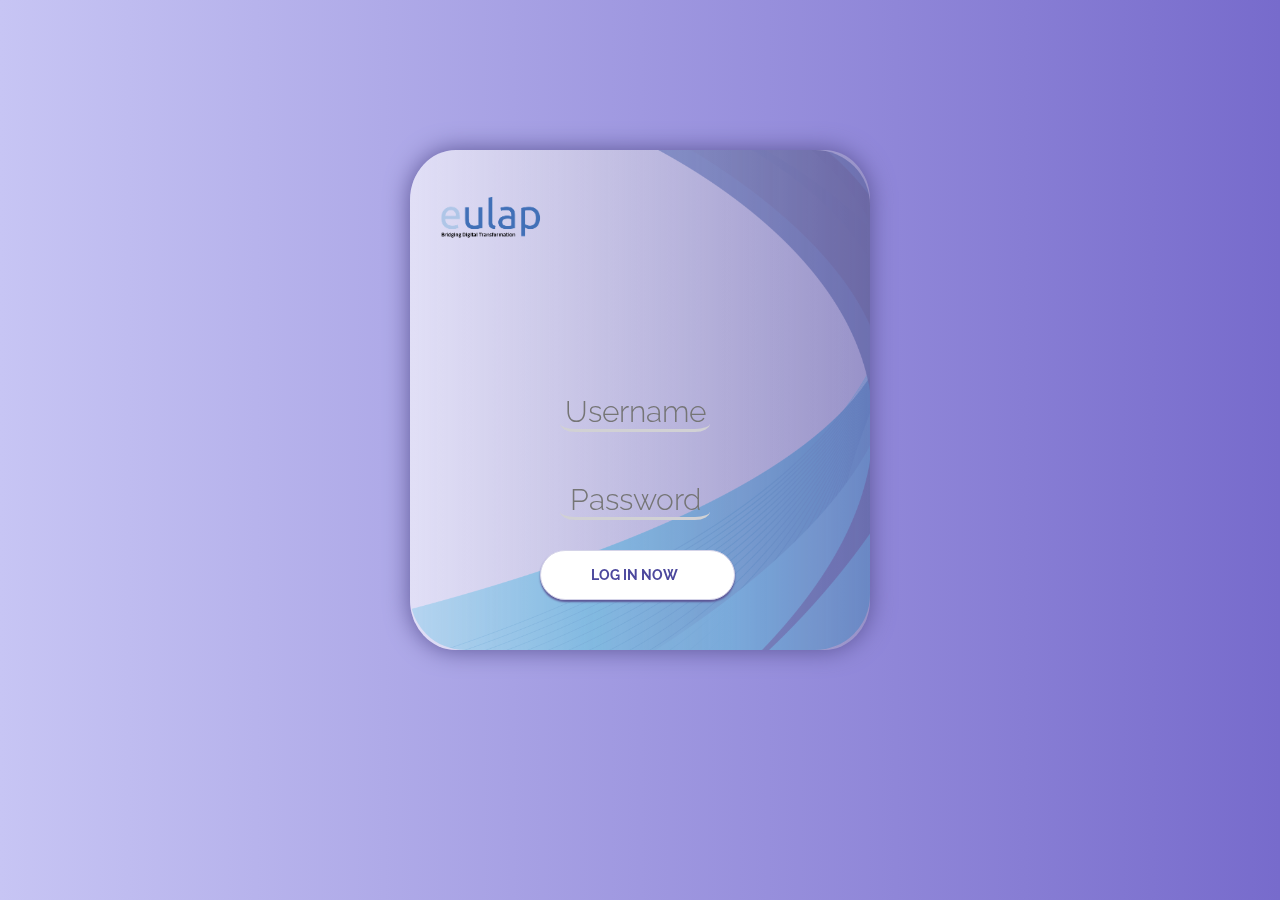
<file: index.html>
<!DOCTYPE html>
<html lang="en">
<head>
  <meta charset="UTF-8">
  <meta http-equiv="X-UA-Compatible" content="IE=edge">
  <meta name="viewport" content="width=device-width, initial-scale=1.0">
  <title>CIVIC PARADE</title>
  <link rel="stylesheet" type="text/css" href="./float/css/style.css">
</head>
<body>
<div class="container">
  <div class="screen">
    <img src="/images/Eulap.png" alt="eulap" class="eulaplogo">
    <img src="/images/background.png" alt="Image" class="screen__image">
    <div class="screen__content">
      <form action="login.php" method="post">
        <div class="loginbox">
          <div class="login__field">
            <i class="login__icon fas fa-user"></i>
            <input type="text" class="login__input" placeholder="Username" name="username" required>
          </div>
          <div class="login__field">
            <i class="login__icon fas fa-lock"></i>
            <input type="password" class="login__input" placeholder="Password" name="password" required>
          </div>
          <button class="button login__submit">
            <span class="button__text">Log In Now</span>
            <i class="button__icon fas fa-chevron-right"></i>
          </button>
        </div>
      </form>
      <div class="social-login">
      </div>
    </div>
  </div>
</div>
</body>
</html>
</file>
<file: float/css/style.css>
@import url('https://fonts.googleapis.com/css?family=Raleway:400,700');

* {
	box-sizing: border-box;
	margin: 0;
	padding: 0;	
	font-family: Raleway, sans-serif;
}

body {
	background: linear-gradient(90deg, #C7C5F4, #776BCC);		
}

.container {
	display: flex;
	align-items: center;
	justify-content: center;
	min-height: 100vh;
	padding-bottom: 100px;
}

.screen {		
	background: linear-gradient(90deg, #ffffffa2, #a7a7a754);		
	position: fixed;	
	height: 500px;
	width: 460px;	
	box-shadow: 0px 0px 24px #5C5696;
	border-radius: 10%;
}

.screen__content {
	z-index: 1;
	position: relative;	
	height: 100%;
}

.screen__background {		
	position: absolute;
	top: 0;
	left: 0;
	right: 0;
	bottom: 0;
	z-index: 0;
	-webkit-clip-path: inset(0 0 0 0);
	clip-path: inset(0 0 0 0);	
}

.screen__background__shape {
	transform: rotate(45deg);
	position: absolute;
}

.screen__background__shape1 {
	height: 520px;
	width: 520px;
	background: #FFF;	
	top: -50px;
	right: 120px;	
	border-radius: 0 72px 0 0;
}


.login {
	width: 320px;
	padding: 30px;
	padding-top: 156px;
}
.loginbox{
align-items: center;
text-align: center;
padding-left: 70px;
}

.login__field {
	position:inherit;	
	display: flex;
	align-items: center;
	margin: 0 10px 0 80px;

}
.login__field input{
	font-size: 30px;

}

.login__icon {
	position: absolute;
	top: 30px;
	color: #7875B5;
}

.login__input {
	display: flex;
	border:#ffffffd0;
	border-bottom: 3px solid #D1D1D4;
	border-radius: 10%;
	background: none;
	padding: 50px 0 0 0;
	font-weight: 300;
	width: 50%;
	transition: .2s;
	text-align:  center;
	justify-content: center;
	position: relative;	
	
}

.login__input:active,
.login__input:focus,
.login__input:hover {
	outline: none;
	border-bottom-color: #6A679E;
}
.eulaplogo {
	width: 150px;
	padding-left: 10px;
	padding-bottom: 50px;
	height: auto;
}

.login__submit {
	background: #fff;
	font-size: 14px;
	margin-top: 30px;
	margin-left: 60px;
	padding: 16px 20px;
	border-radius: 26px;
	border: 1px solid #D4D3E8;
	text-transform: uppercase;
	font-weight: 700;
	display: flex;
	align-items: center;
	color: #4C489D;
	box-shadow: 0px 2px 2px #5C5696;
	cursor: pointer;
	transition: .2s;
	padding-left: 50px;
	width: 50%;
	display: flex;
	


}

.login__submit:active,
.login__submit:focus,
.login__submit:hover {
	border-color: #6A679E;
	outline: none;
}

.button__icon {
	font-size: 24px;
	margin-left: auto;
	color: #7875B5;
}

.social-login {	
	position: absolute;
	height: 140px;
	width: 160px;
	text-align: center;
	bottom: 0px;
	right: 0px;
	color: #fff;
}

.social-icons {
	display: flex;
	align-items: center;
	justify-content: center;
}

.social-login__icon {
	padding: 20px 10px;
	color: #fff;
	text-decoration: none;	
	text-shadow: 0px 0px 8px #7875B5;
}

.social-login__icon:hover {
	transform: scale(1.5);	
}

.screen__image {
	opacity: 0.4;
	position: absolute;
	top: 50%;
	left: 50%;
	transform: translate(-50%, -50%) rotate(90deg);
	width: 500px;
	height: 460px;
border-radius: 55px;
	object-fit: cover;
	box-shadow: none

  }
</file>
